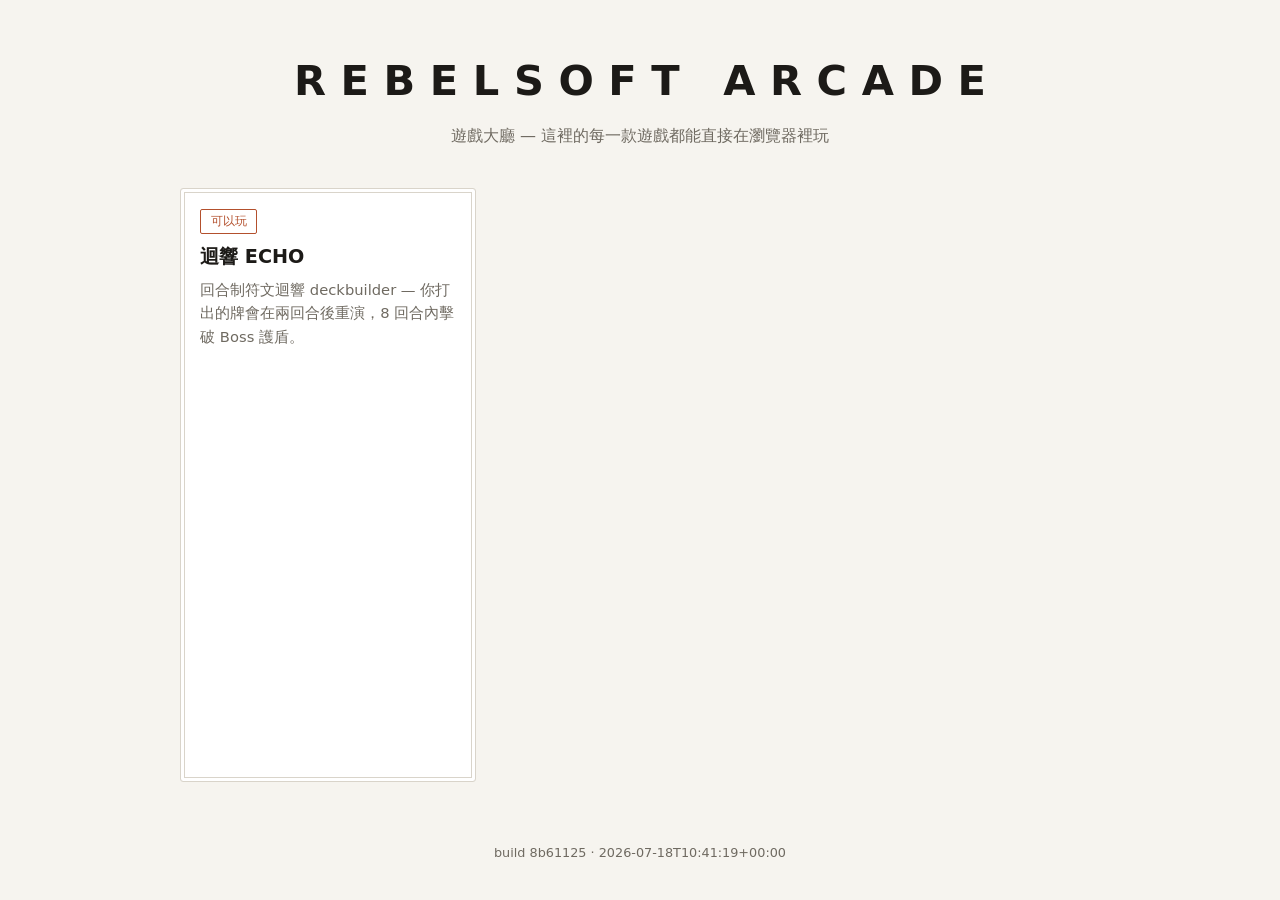
<file: index.html>
<!DOCTYPE html>
<html lang="zh-Hant">
<head>
<meta charset="utf-8">
<meta name="viewport" content="width=device-width, initial-scale=1">
<meta name="robots" content="noindex,nofollow">
<title>Rebelsoft Arcade — 遊戲大廳</title>
<link rel="stylesheet" href="assets/lobby.css">
</head>
<body>
<header class="hall-header">
  <h1>REBELSOFT&nbsp;ARCADE</h1>
  <p class="sub">遊戲大廳 — 這裡的每一款遊戲都能直接在瀏覽器裡玩</p>
</header>

<main id="games" class="card-grid" aria-live="polite">
  <noscript><p class="hint">需要啟用 JavaScript 才能載入遊戲清單。</p></noscript>
</main>

<footer class="hall-footer">
  <p id="build-info"></p>
</footer>

<script src="assets/lobby.js"></script>
</body>
</html>
</file>
<file: assets/lobby.css>
/* Rebelsoft Arcade 大廳 — 零框架、系統字型、深淺色自適應 */
/* 2026-07-18 美術方向 B「朱印墨痕」換皮：light＝紙色底照舊、accent 收攏朱砂；
   dark 由冷紫調轉硯黑微暖（與遊戲 ui_theme.gd 紙墨色票同家族）；
   .game-card 改印框語彙（近直角＋外線內線雙框）。深淺自適應保留。 */
:root {
  --bg: #f6f4ef;
  --ink: #1c1a17;
  --card: #ffffff;
  --edge: #d9d4ca;
  --accent: #b3502d;
  --muted: #6f6a61;
}
@media (prefers-color-scheme: dark) {
  :root {
    --bg: #1a1613;
    --ink: #ece7db;
    --card: #251f18;
    --edge: #40382c;
    --accent: #d5804b;
    --muted: #a2988a;
  }
}
* { box-sizing: border-box; }
body {
  margin: 0;
  background: var(--bg);
  color: var(--ink);
  font-family: system-ui, -apple-system, "Segoe UI", "Noto Sans TC", sans-serif;
  line-height: 1.6;
  min-height: 100dvh;
  display: flex;
  flex-direction: column;
}
.hall-header {
  padding: 3rem 1.25rem 1.5rem;
  text-align: center;
}
.hall-header h1 {
  margin: 0;
  font-size: clamp(1.6rem, 6vw, 2.6rem);
  letter-spacing: .35em;
  text-indent: .35em; /* 讓字距置中視覺平衡 */
}
.hall-header .sub {
  margin: .5rem 0 0;
  color: var(--muted);
}
.card-grid {
  flex: 1;
  display: grid;
  grid-template-columns: repeat(auto-fill, minmax(260px, 1fr));
  gap: 1rem;
  padding: 1rem 1.25rem 2rem;
  max-width: 960px;
  margin: 0 auto;
  width: 100%;
}
.game-card {
  display: block;
  background: var(--card);
  /* 印框語彙：近直角＋雙線框（外＝border、內＝inset box-shadow 細線，中隔 3px 留白） */
  border: 1px solid var(--edge);
  border-radius: 3px;
  box-shadow: inset 0 0 0 3px var(--card), inset 0 0 0 4px var(--edge);
  padding: 1.1rem 1.2rem 1.2rem;
  text-decoration: none;
  color: inherit;
  transition: transform .12s ease, border-color .12s ease, box-shadow .12s ease;
}
a.game-card:hover, a.game-card:focus-visible {
  transform: translateY(-2px);
  border-color: var(--accent);
  box-shadow: inset 0 0 0 3px var(--card), inset 0 0 0 4px var(--accent);
}
.game-card h2 {
  margin: 0 0 .3rem;
  font-size: 1.2rem;
}
.game-card .tagline {
  margin: 0;
  color: var(--muted);
  font-size: .92rem;
}
.status-chip {
  display: inline-block;
  margin-bottom: .55rem;
  padding: .1rem .6rem;
  border-radius: 2px; /* 落款小印語彙（原藥丸形 999px） */
  font-size: .75rem;
  border: 1px solid var(--edge);
  color: var(--muted);
}
.status-chip.playable {
  color: var(--accent);
  border-color: var(--accent);
}
.game-card.disabled {
  opacity: .6;
}
.hint { text-align: center; color: var(--muted); }
.hall-footer {
  padding: 1rem 1.25rem 1.5rem;
  text-align: center;
  color: var(--muted);
  font-size: .8rem;
}
</file>
